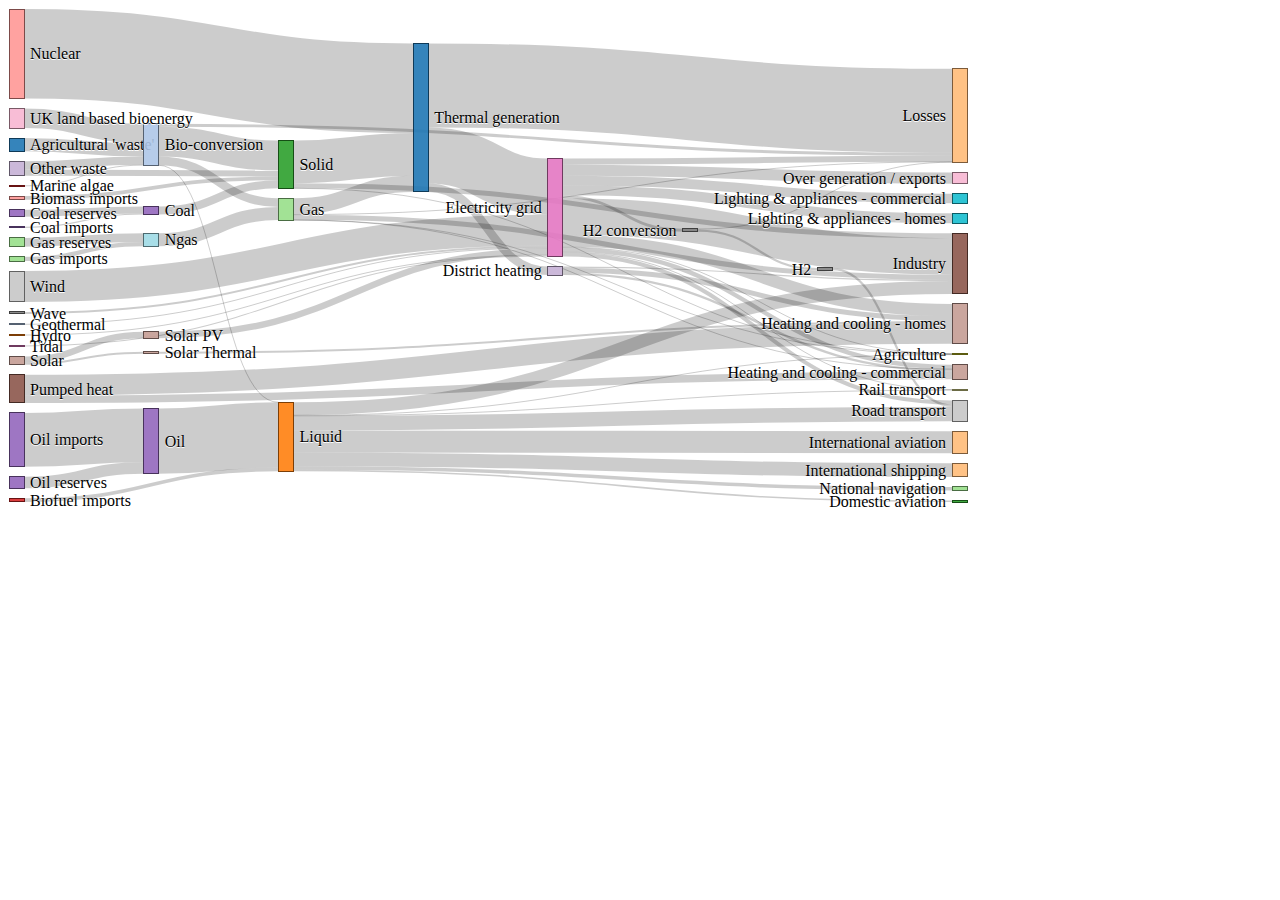
<file: sankey.html>
<!DOCTYPE html>
<html>
<head>
    <meta charset="utf-8">
    <title>Sankey</title>
    <link rel="stylesheet" type="text/css" href="./css/main.css">
    <script src="./js/jquery.min.js"></script>
    <script src="./js/d3.js"></script>
    <!--<script src="./js/d3.sankey.js" charset="utf-8"></script>-->
    <script src="./js/sankey.js" charset="utf-8"></script>



    <!--<script src="//d3js.org/d3.v3.min.js"></script>-->
    <!--<script src="//cdn.rawgit.com/newrelic-forks/d3-plugins-sankey/master/sankey.js"></script>-->
    <!--<script src="//cdn.rawgit.com/misoproject/d3.chart/master/d3.chart.min.js"></script>-->
    <!--<script src="//cdn.rawgit.com/q-m/d3.chart.sankey/master/d3.chart.sankey.min.js"></script>-->
</head>
<body>
<div id="chart"></div>
<script type="text/javascript">
    // var sankey = d3.sankey();



    var margin = {top: 1, right: 1, bottom: 6, left: 1},
        width = 960 - margin.left - margin.right,
        height = 500 - margin.top - margin.bottom;

    var formatNumber = d3.format(",.0f"),
        format = function(d) { return formatNumber(d) + " TWh"; },
        color = d3.scale.category20();

    var svg = d3.select("#chart").append("svg")
        .attr("width", width + margin.left + margin.right)
        .attr("height", height + margin.top + margin.bottom)
        .append("g")
        .attr("transform", "translate(" + margin.left + "," + margin.top + ")");

    var sankey = d3.sankey()
        .nodeWidth(15)
        .nodePadding(10)
        .size([width, height]);

    var path = sankey.link();
    alert(path);

    d3.json("data/energy.json", function(energy) {

        sankey
            .nodes(energy.nodes)
            .links(energy.links)
            .layout(32);

        var link = svg.append("g").selectAll(".link")
            .data(energy.links)
            .enter().append("path")
            .attr("class", "link")
            .attr("d", path)
            .attr("id", function(d,i){
                d.id = i;
                return "link-"+i;
            })
            .style("stroke-width", function(d) { return Math.max(1, d.dy); })
            .sort(function(a, b) { return b.dy - a.dy; });

        link.append("title")
            .text(function(d) { return d.source.name + " → " + d.target.name + "\n" + format(d.value); });

        var node = svg.append("g").selectAll(".node")
            .data(energy.nodes)
            .enter().append("g")
            .attr("class", "node")
            .attr("transform", function(d) { return "translate(" + d.x + "," + d.y + ")"; })
            .on("click",highlight_node_links)
            .call(d3.behavior.drag()
                .origin(function(d) { return d; })
                // interfering with click .on("dragstart", function() { this.parentNode.appendChild(this); })
                .on("drag", dragmove));

        node.append("rect")
            .attr("height", function(d) { return d.dy; })
            .attr("width", sankey.nodeWidth())
            .style("fill", function(d) { return d.color = color(d.name.replace(/ .*/, "")); })
            .style("stroke", function(d) { return d3.rgb(d.color).darker(2); })
            .append("title")
            .text(function(d) { return d.name + "\n" + format(d.value); });

        node.append("text")
            .attr("x", -6)
            .attr("y", function(d) { return d.dy / 2; })
            .attr("dy", ".35em")
            .attr("text-anchor", "end")
            .attr("transform", null)
            .text(function(d) { return d.name; })
            .filter(function(d) { return d.x < width / 2; })
            .attr("x", 6 + sankey.nodeWidth())
            .attr("text-anchor", "start");

        function dragmove(d) {
            d3.select(this).attr("transform", "translate(" + d.x + "," + (d.y = Math.max(0, Math.min(height - d.dy, d3.event.y))) + ")");
            sankey.relayout();
            link.attr("d", path);
        }

        function highlight_node_links(node,i){

            var remainingNodes=[],
                nextNodes=[];

            var stroke_opacity = 0;
            if( d3.select(this).attr("data-clicked") == "1" ){
                d3.select(this).attr("data-clicked","0");
                stroke_opacity = 0.2;
            }else{
                d3.select(this).attr("data-clicked","1");
                stroke_opacity = 0.5;
            }

            var traverse = [{
                linkType : "sourceLinks",
                nodeType : "target"
            },{
                linkType : "targetLinks",
                nodeType : "source"
            }];

            traverse.forEach(function(step){
                node[step.linkType].forEach(function(link) {
                    remainingNodes.push(link[step.nodeType]);
                    highlight_link(link.id, stroke_opacity);
                });

                while (remainingNodes.length) {
                    nextNodes = [];
                    remainingNodes.forEach(function(node) {
                        node[step.linkType].forEach(function(link) {
                            nextNodes.push(link[step.nodeType]);
                            highlight_link(link.id, stroke_opacity);
                        });
                    });
                    remainingNodes = nextNodes;
                }
            });
        }

        function highlight_link(id,opacity){
            d3.select("#link-"+id).style("stroke-opacity", opacity);
        }

    });
</script>
</body>
</html>
</file>
<file: css/main.css>
#chart {
    height: 500px;
}

.node rect {
    cursor: move;
    fill-opacity: .9;
    shape-rendering: crispEdges;
}

.node text {
    pointer-events: none;
    text-shadow: 0 1px 0 #fff;
}

.link {
    fill: none;
    stroke: #000;
    stroke-opacity: .2;
}

.link:hover {
    stroke-opacity: .5 !important;
}
</file>
